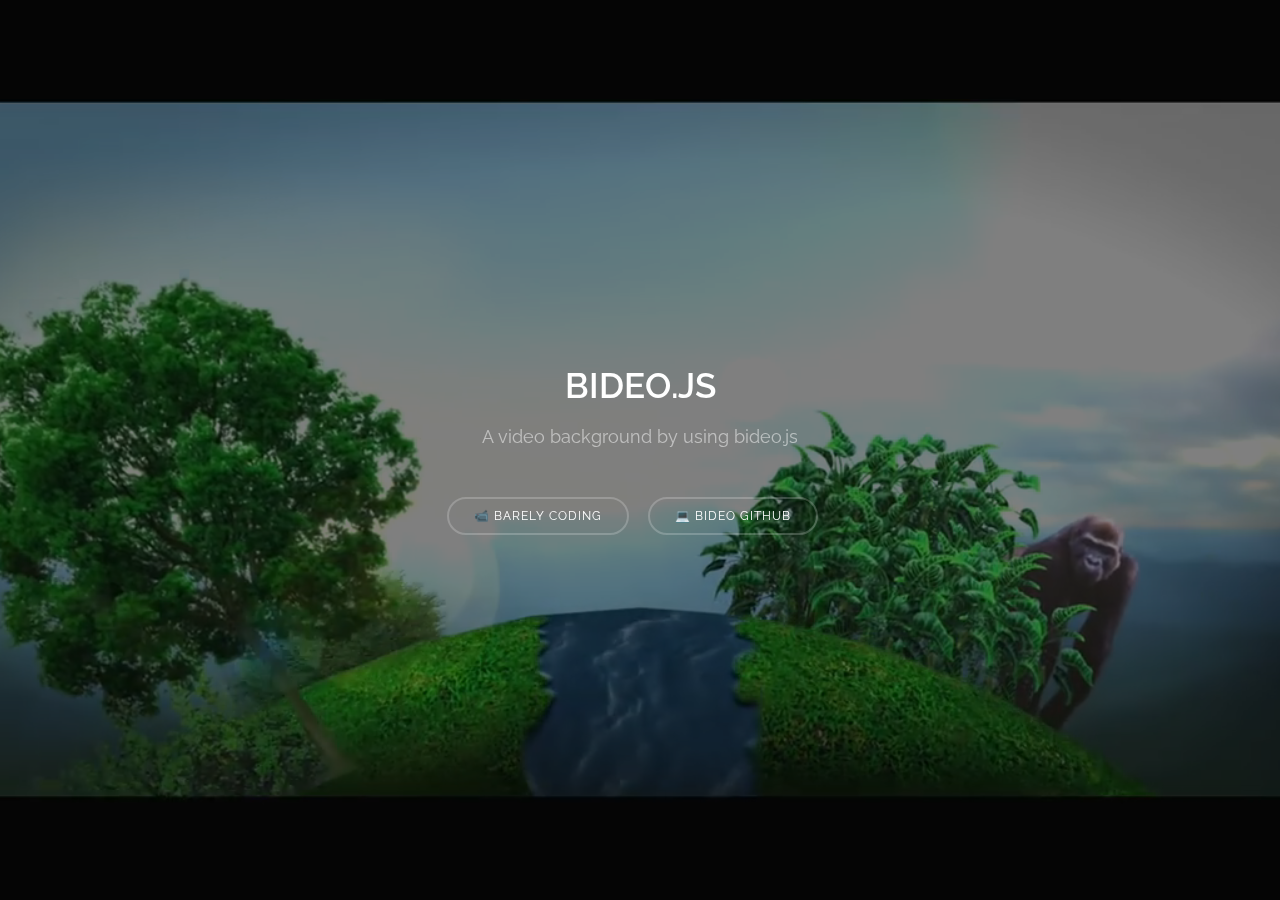
<file: index.html>
<!doctype html>

<head>
  <meta charset="utf-8">
  <meta content="width=device-width, initial-scale=1" name="viewport">
  <title>Fullscreen HTML5 Background Video</title>
  <link href="https://fonts.googleapis.com/css2?family=Raleway:wght@400;600&display=swap" rel="stylesheet">
  <link href="style.css" rel="stylesheet">
</head>

<body>
  <div id="container">
    <video id="background_video" loop muted></video>
    <div id="video_cover"></div>
    <div id="overlay"></div>

    <div id="video_controls">
      <span id="play">
        <img src="play.png">
      </span>
      <span id="pause">
        <img src="pause.png">
      </span>
    </div>

    <section id="main_content">
      <div id="head">
        <h1>Bideo.js</h1>
        <p class="sub_head">A video background by using bideo.js</p>
        <div id="links">
          <a href="https://youtube.com/barelycoding">📹 Barely Coding</a>
          <a href="https://github.com/rishabhp/bideo.js">💻 Bideo Github</a>
        </div>
      </div>
    </section>
  </div>

  <script src="bideo.js"></script>
  <script src="main.js"></script>
</body>

</html>
</file>
<file: style.css>
* {
  margin: 0;
  padding: 0;
}

html,
body {
  width: 100%;
  height: 100%;
  overflow: hidden;
  background: #222;
}

body {
  text-align: center;
  font-family: Raleway, Helvetica;
}

#container {
  display: grid;
  place-items: center;
  overflow: hidden;
  position: absolute;
  top: 0;
  left: 0;
  right: 0;
  bottom: 0;
}

#background_video {
  position: absolute;
  top: 50%;
  left: 50%;
  transform: translate(-50%, -50%);
  object-fit: cover;
  height: 100%;
  width: 100%;
}

#video_cover {
  position: absolute;
  width: 100%;
  height: 100%;
  background: url('earth.png') no-repeat;
  background-size: cover;
  background-position: center;
}

#video_controls {
  position: absolute;
  left: 50%;
  top: 15%;
  transform: translate(-50%, 0);
}

#play img {
  width: 100px;
}

#pause img {
  width: 90px;
}

#pause {
  display: none;
}

@media (min-width: 768px) {
  #video_controls {
    display: none;
  }
}

#overlay {
  position: absolute;
  top: 0;
  right: 0;
  left: 0;
  bottom: 0;
  background: rgba(0, 0, 0, 0.5);
}

#main_content {
  z-index: 2;
}

#main_content h1 {
  text-transform: uppercase;
  font-weight: 600;
  color: #fff;
  font-size: 35px;
}

#main_content .sub_head {
  color: rgba(255, 255, 255, 0.5);
  font-size: 18px;
  margin-top: 20px;
}

#links {
  margin-top: 50px;
}

#links a {
  border: 2px solid rgba(255, 255, 255, 0.20);
  border-radius: 61px;
  font-size: 12px;
  color: #FFFFFF;
  letter-spacing: 1px;
  text-decoration: none;
  text-transform: uppercase;
  padding: 10px 25px;
  display: inline-block;
  margin-right: 15px;
}
</file>
